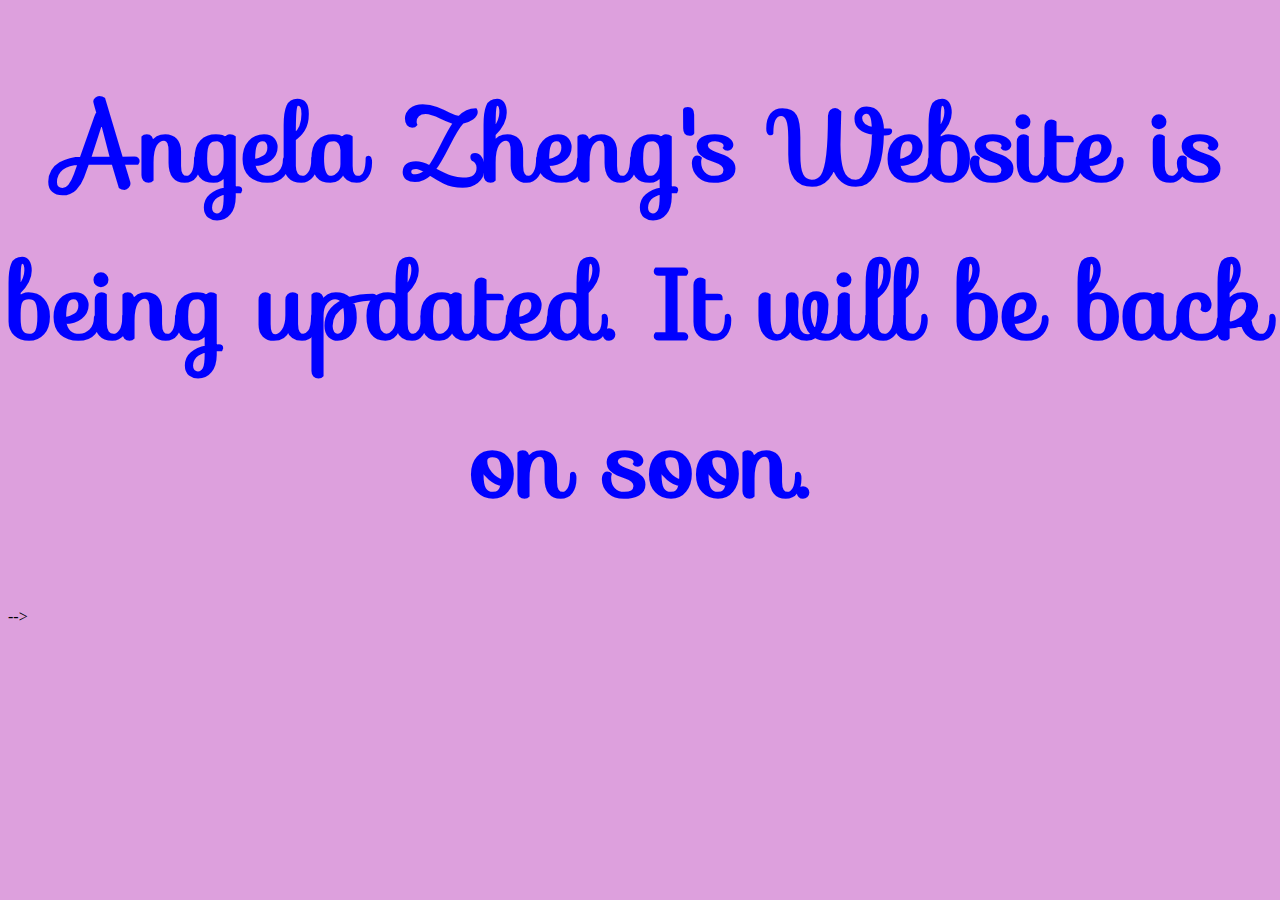
<file: index.html>
<!-- This line below declares the document type -->
<!DOCTYPE html>

<!--The <html></html> open and close the HTML file  -->
<html>
  <head>
    <meta charset="utf-8">
    <title>ANGELA'S WEBSITE</title>
    <!-- the title is shwon on the tab of the website -->
    <link rel="stylesheet" href="style.css">
    <link href='https://fonts.googleapis.com/css?family=Sofia' rel='stylesheet'>
  </head>
    <!--head = The brain (no body needs to see this. mainly gives the files needed for the different codes) -->
  <body>
<!--     <!-- body = The beauty where what you type is seen on the actual website-->

<!--     <h1>Angela Zheng</h1>

    <div id = "Me"><a href="contact.html">Contact</a></div>
    <div id = "Me"><a href="work.html">Works</a></div>
    <div id = "about_Me"><a href="about_me.html">About Me</a></div>
    <div id = "Me"><a href="resume.html">Resume</a></div>
    <div id = "Me"><a href="code.html">Code</a></div>
 -->

    <h1>Angela Zheng's Website is being updated. It will be back on soon.</h1>
      <!-- h1-h7 gives the heading different font size -->
    <!-- <p>This website was created by me, Angela Zheng. I was taught by Jaycee Holmes in the Summer Immersion Program by Girls Who Code. <br><br> This program is amazing becuase I get to learn computer science in a more fun way than it would have been in school with grades.</p> -->
      <!-- <br> = line break (basically "enter" in code language) -->
<!--
    <h2>Skills</h2>
      <ol> -->
        <!-- ol = order list -->
        <!-- <li>Scratch</li> -->
          <!-- li = list = number list -->
        <!-- <li>HTML</li>
        <li>Javascript</li>
        <li>Drawing anime</li>
      </ol>
    <h2>Foods I Like</h2>
      <ul> -->
        <!-- ul = unordered list = bullet point list -->
        <!-- <li>Pizza</li>
        <li>Rice</li>
      </ul> -->

    <!-- <div> -->
      <!-- div = divides items in code into similar boundaries -->
      <!-- video -->
      <!-- <h2>My current favorite song</h2>
      <iframe width="560" height="315" src="https://www.youtube.com/embed/FeDeDnwJlB0" frameborder="0" allowfullscreen></iframe>
    </div> -->

    <!-- Link -->
    <!-- <br><br> <a href="http://www.google.com">To go to Google</a> -->


    <!-- <div><img src="http://i.imgur.com/YmaYT5L.jpg" alt="Girl With Glasses" width="200px"></img></div> -->
        <!-- img = image -->


        <script src="https://maxcdn.bootstrapcdn.com/bootstrap/3.3.7/js/bootstrap.min.js" integrity="sha384-Tc5IQib027qvyjSMfHjOMaLkfuWVxZxUPnCJA7l2mCWNIpG9mGCD8wGNIcPD7Txa" crossorigin="anonymous"></script> -->
    
    
  </body>
</html>
</file>
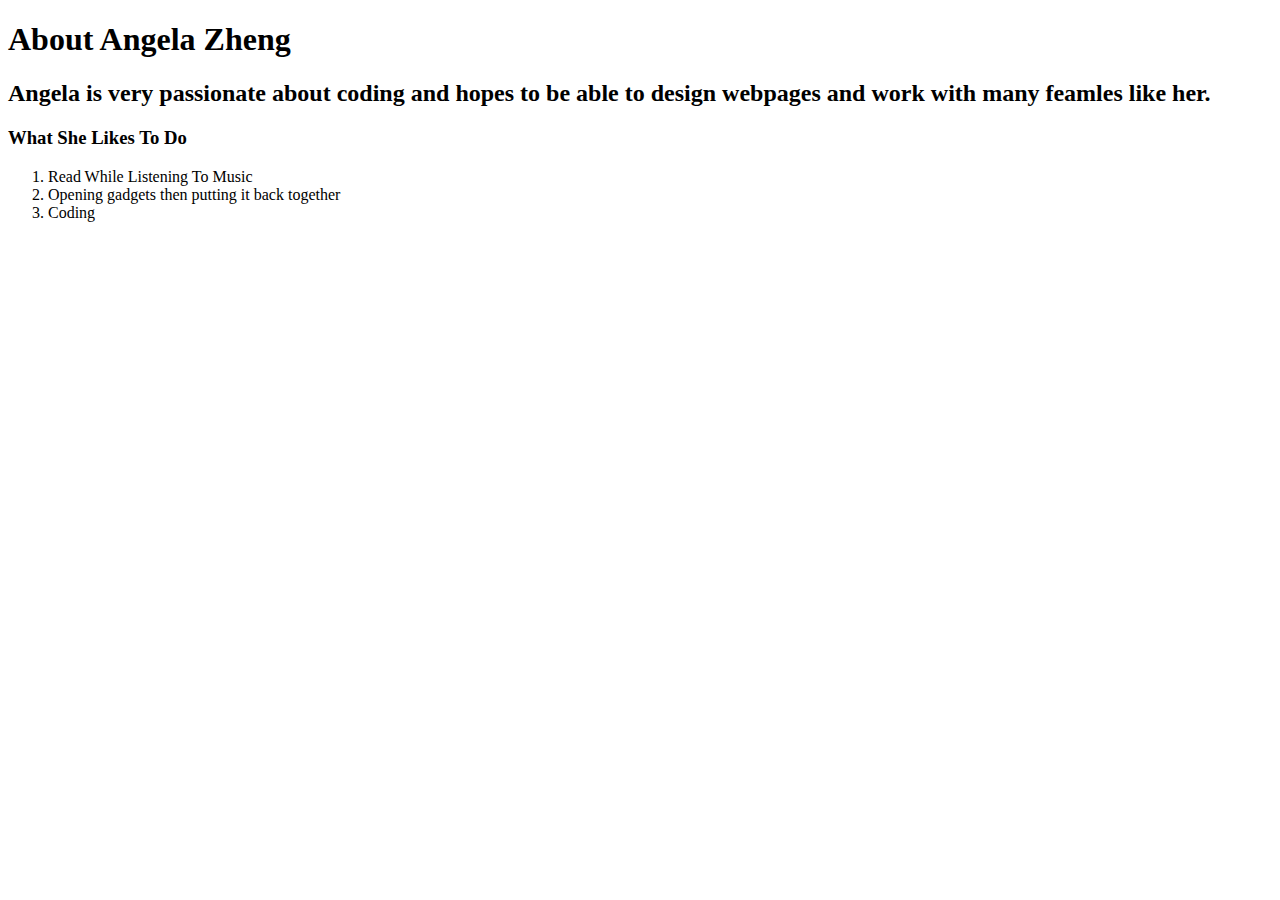
<file: about_me.html>
<!DOCTYPE html>
<html>
  <head>
    <meta charset="utf-8">
    <title>About Angela Zheng</title>
  </head>
  <body>
    <h1>About Angela Zheng</h1>
    <h2>Angela is very passionate about coding and hopes to be able to design webpages and work with many feamles like her.</h2>
    <h3>What She Likes To Do</h3>
    <ol>
      <li>Read While Listening To Music</li>
      <li>Opening gadgets then putting it back together</li>
      <li>Coding</li>
    </ol>

  </body>
</html>
</file>
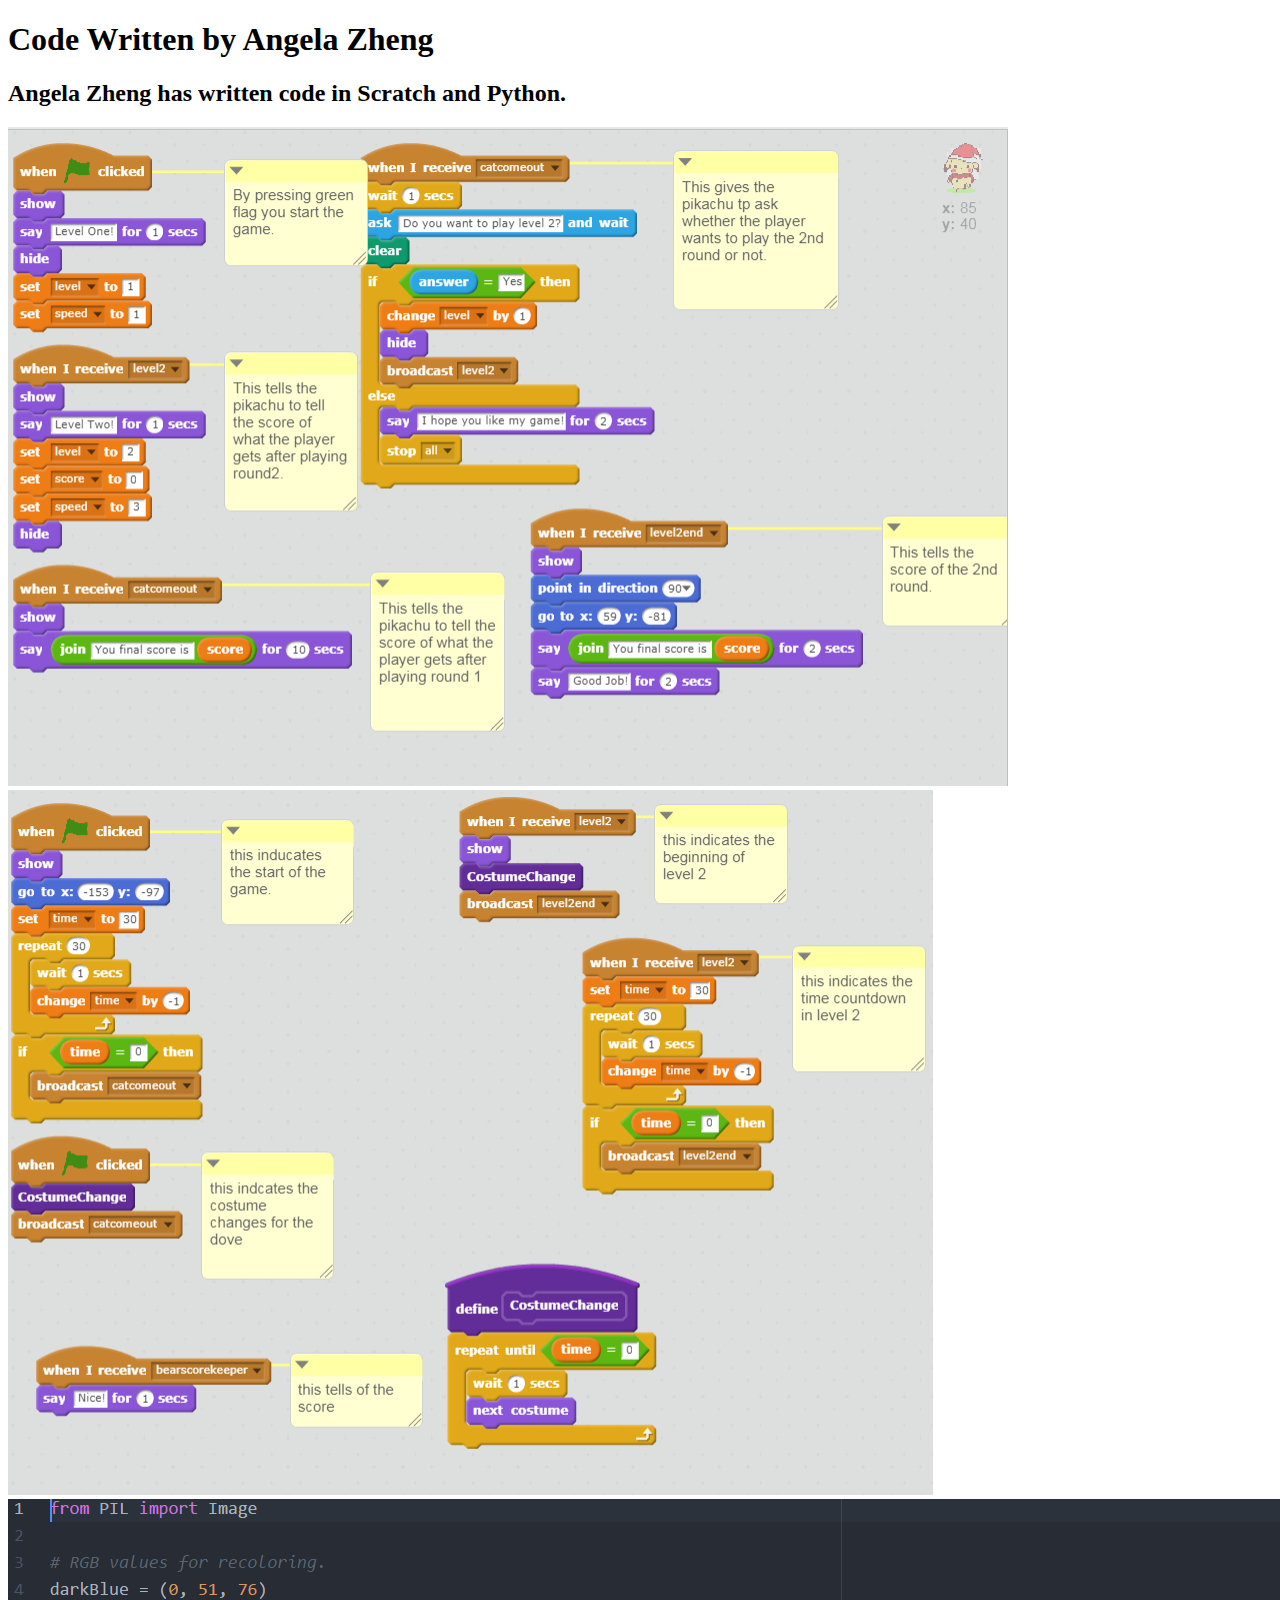
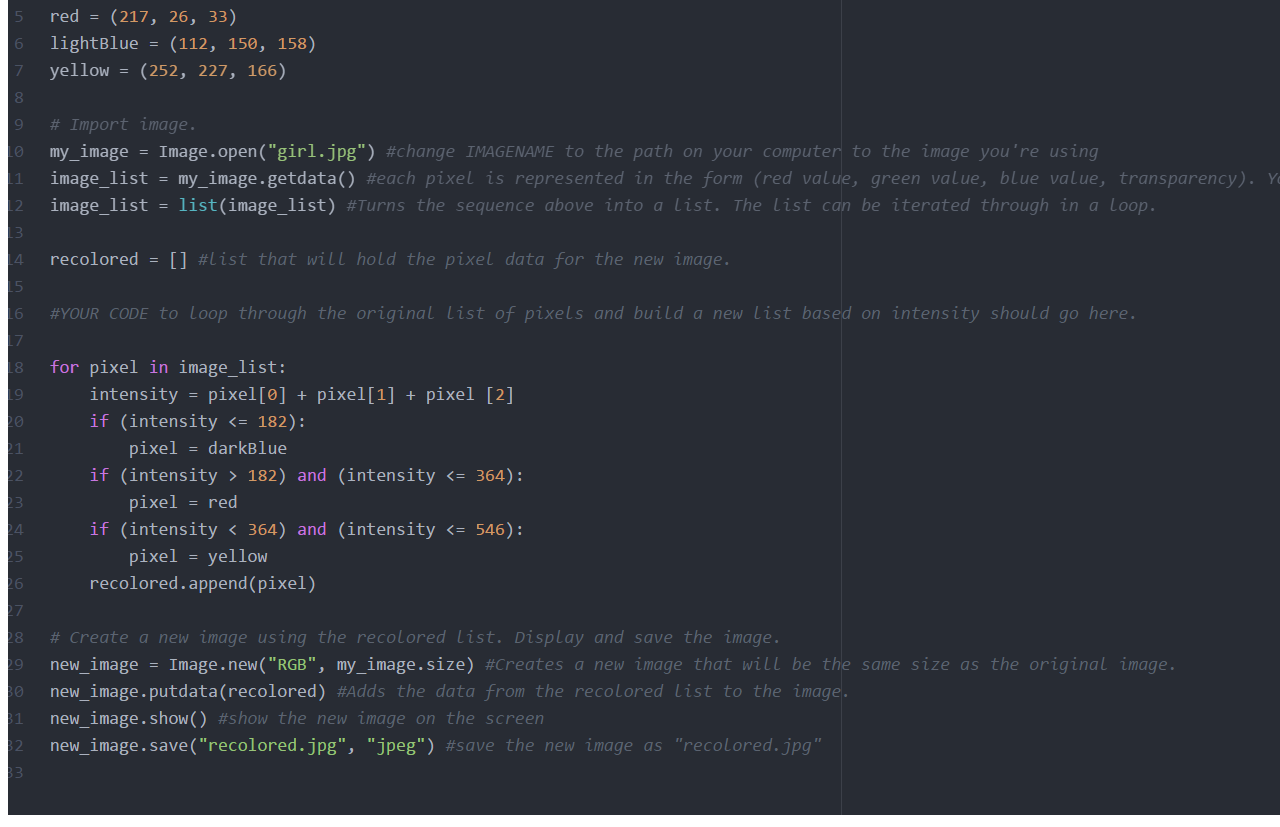
<file: code.html>
<!DOCTYPE html>
<html>
  <head>
    <meta charset="utf-8">
    <title>Angela Zheng's Code</title>
  </head>
  <body>
    <h1>Code Written by Angela Zheng</h1>
    <h2>Angela Zheng has written code in Scratch and Python.</h2>
    <img src="snow1.png" alt="Scratch1">
    <img src="snow2.png" alt="Scratch2">
    <img src="python_realFilter.png" alt="Python">

  </body>
</html>
</file>
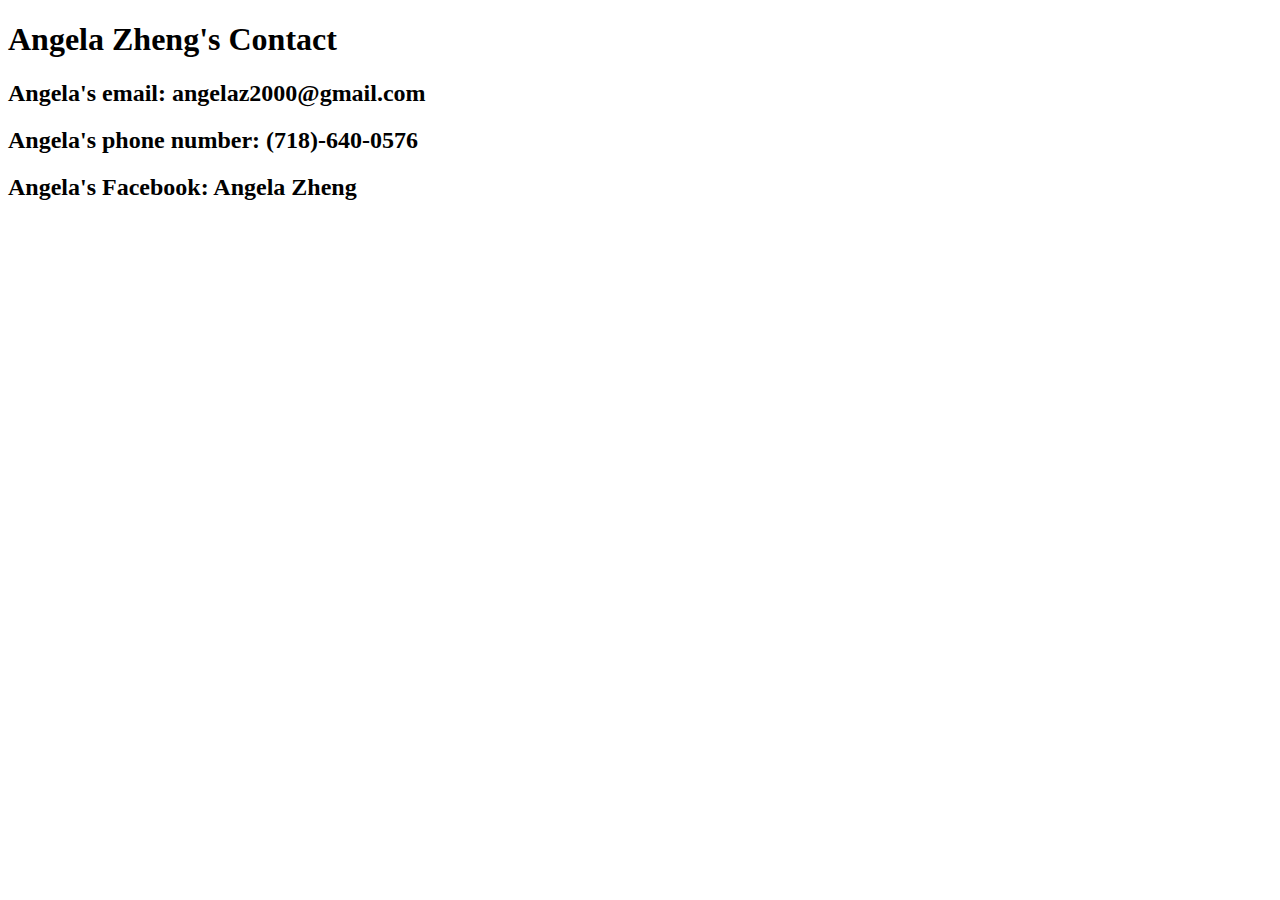
<file: contact.html>
<!DOCTYPE html>
<html>
  <head>
    <meta charset="utf-8">
    <title>Angela Zheng's Contact</title>
  </head>
  <body>
    <h1>Angela Zheng's Contact</h1>
    <h2>Angela's email: angelaz2000@gmail.com</h2>
    <h2>Angela's phone number: (718)-640-0576</h2>
    <h2>Angela's Facebook: Angela Zheng</h2>
  </body>
</html>
</file>
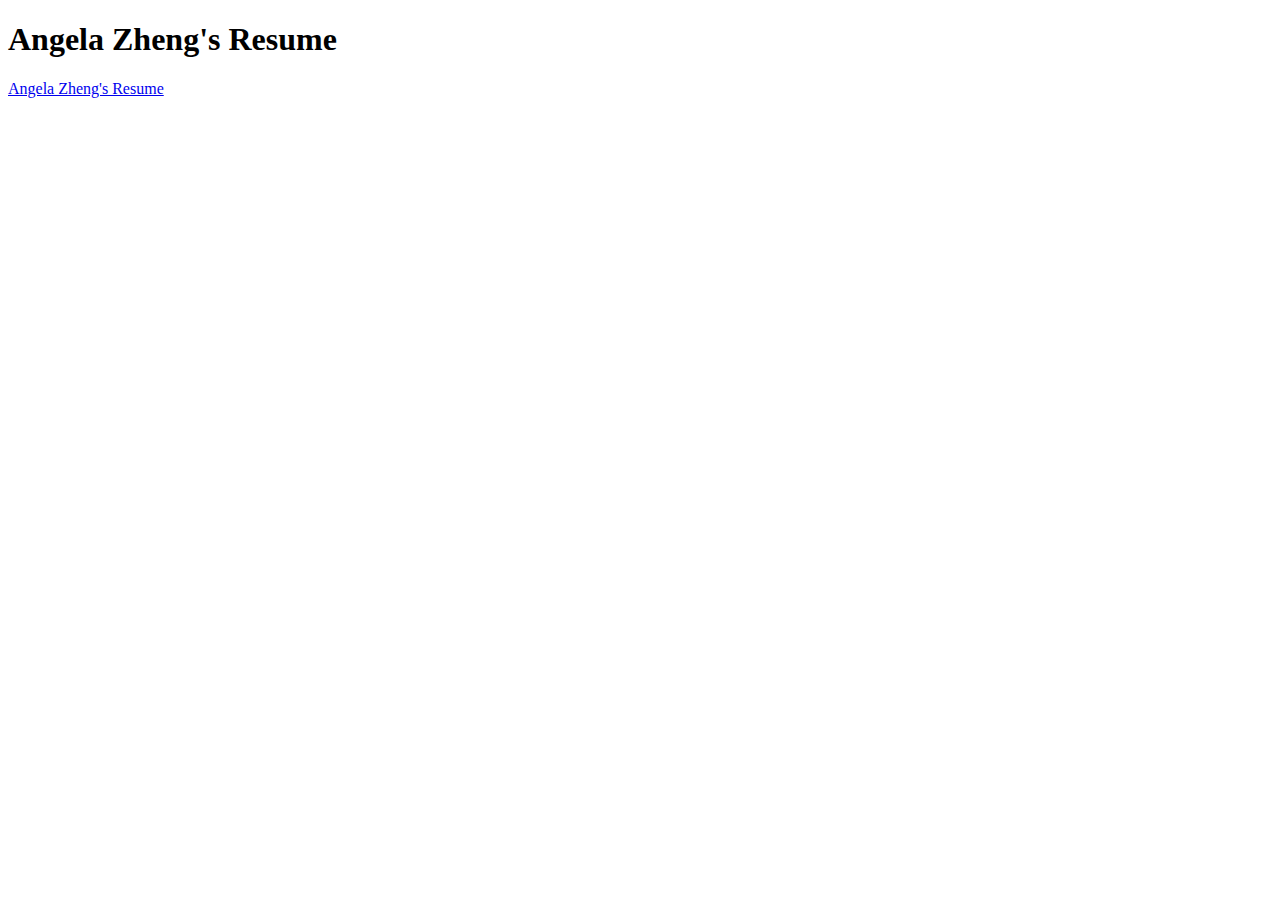
<file: resume.html>
<!DOCTYPE html>
<html>
  <head>
    <meta charset="utf-8">
    <title>Angela Zheng's Resume</title>
  </head>
  <body>
    <h1>Angela Zheng's Resume</h1>
    <a href="Angela_resume.pdf">Angela Zheng's Resume</a>

  </body>
</html>
</file>
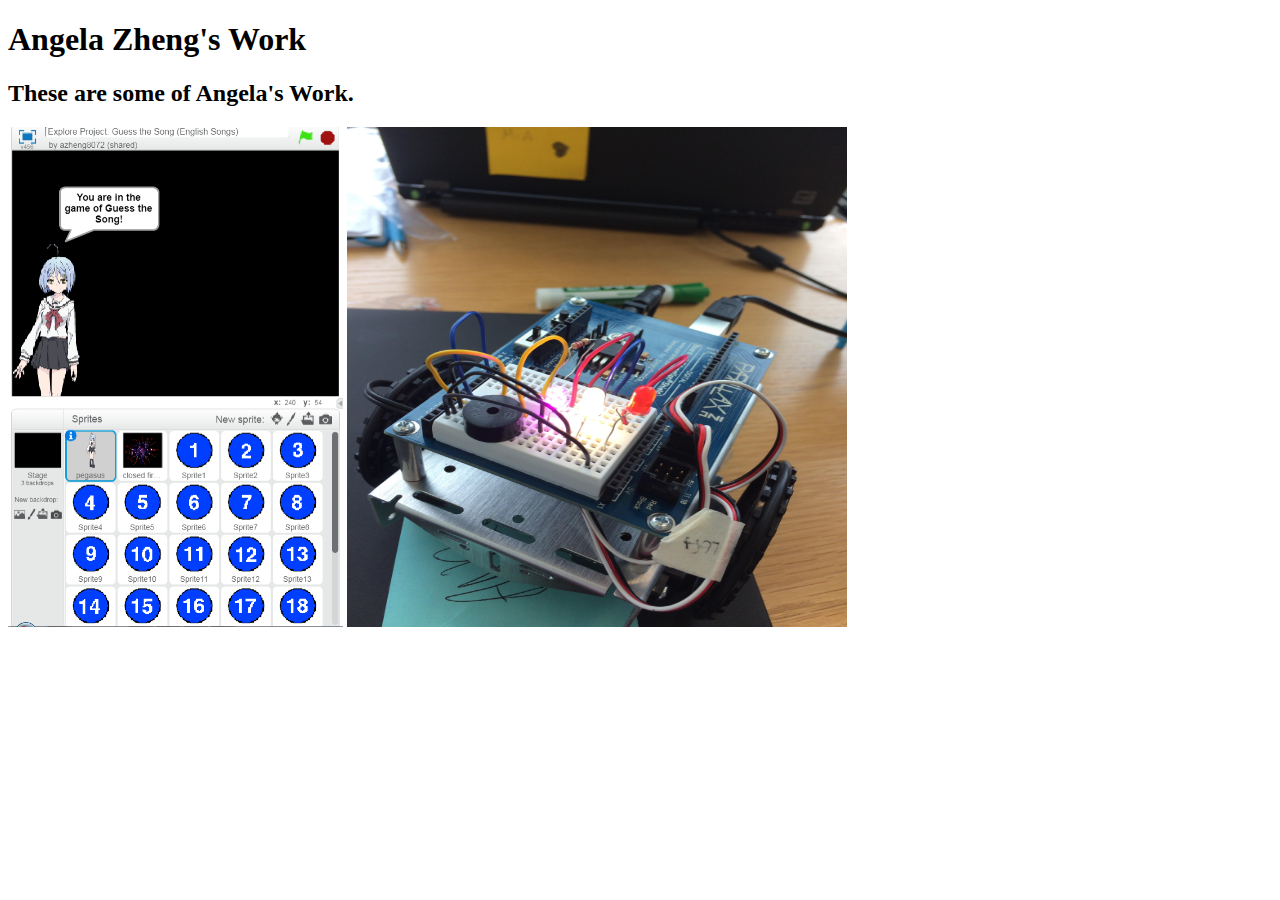
<file: work.html>
<!DOCTYPE html>
<html>
  <head>
    <meta charset="utf-8">
    <title>Angela Zheng's Work</title>
  </head>
  <body>
    <h1>Angela Zheng's Work</h1>
    <h2>These are some of Angela's Work.</h2>
    <img src="guessSong.png" alt="Guess The Song Game" height = 500px>
    <img src="blinkLED.jpg" alt="Blinking LED" width = 500px height = 500px>
  </body>
</html>
</file>
<file: style.css>
/* Name any red color font from index to change style */
/* background-color = changes background color */
/*  */


body {
    background-color: plum;
}

h1 {
    color: blue;
    text-align: center;
    font-family: 'Sofia';
    font-size: 100px;
}

h2 {
    color: #7D869C;
    text-align: left;
}

li{
  color: #80A4ED;
}


p{
  color:darkviolet;
}

#Me{
  display: inline-block;
    border-radius: 50px;
    width: 150px;
    margin: 30px;
    border: 10px solid #80A3ED;
    background: #80A3ED;
    font-size: 45px;
    color: white;
    text-align: center;
    top: 50%;
    padding: 0;
}

#about_Me{
  display: inline-block;
    border-radius: 75px;
    height: 125px;
    width: 150px;
    margin: 60px;
    border: 10px solid #80A3ED;
    background: #80A3ED;
    font-size: 45px;
    color: white;
    text-align: center;
    top: 50%;
    padding: 0;
}
</file>
